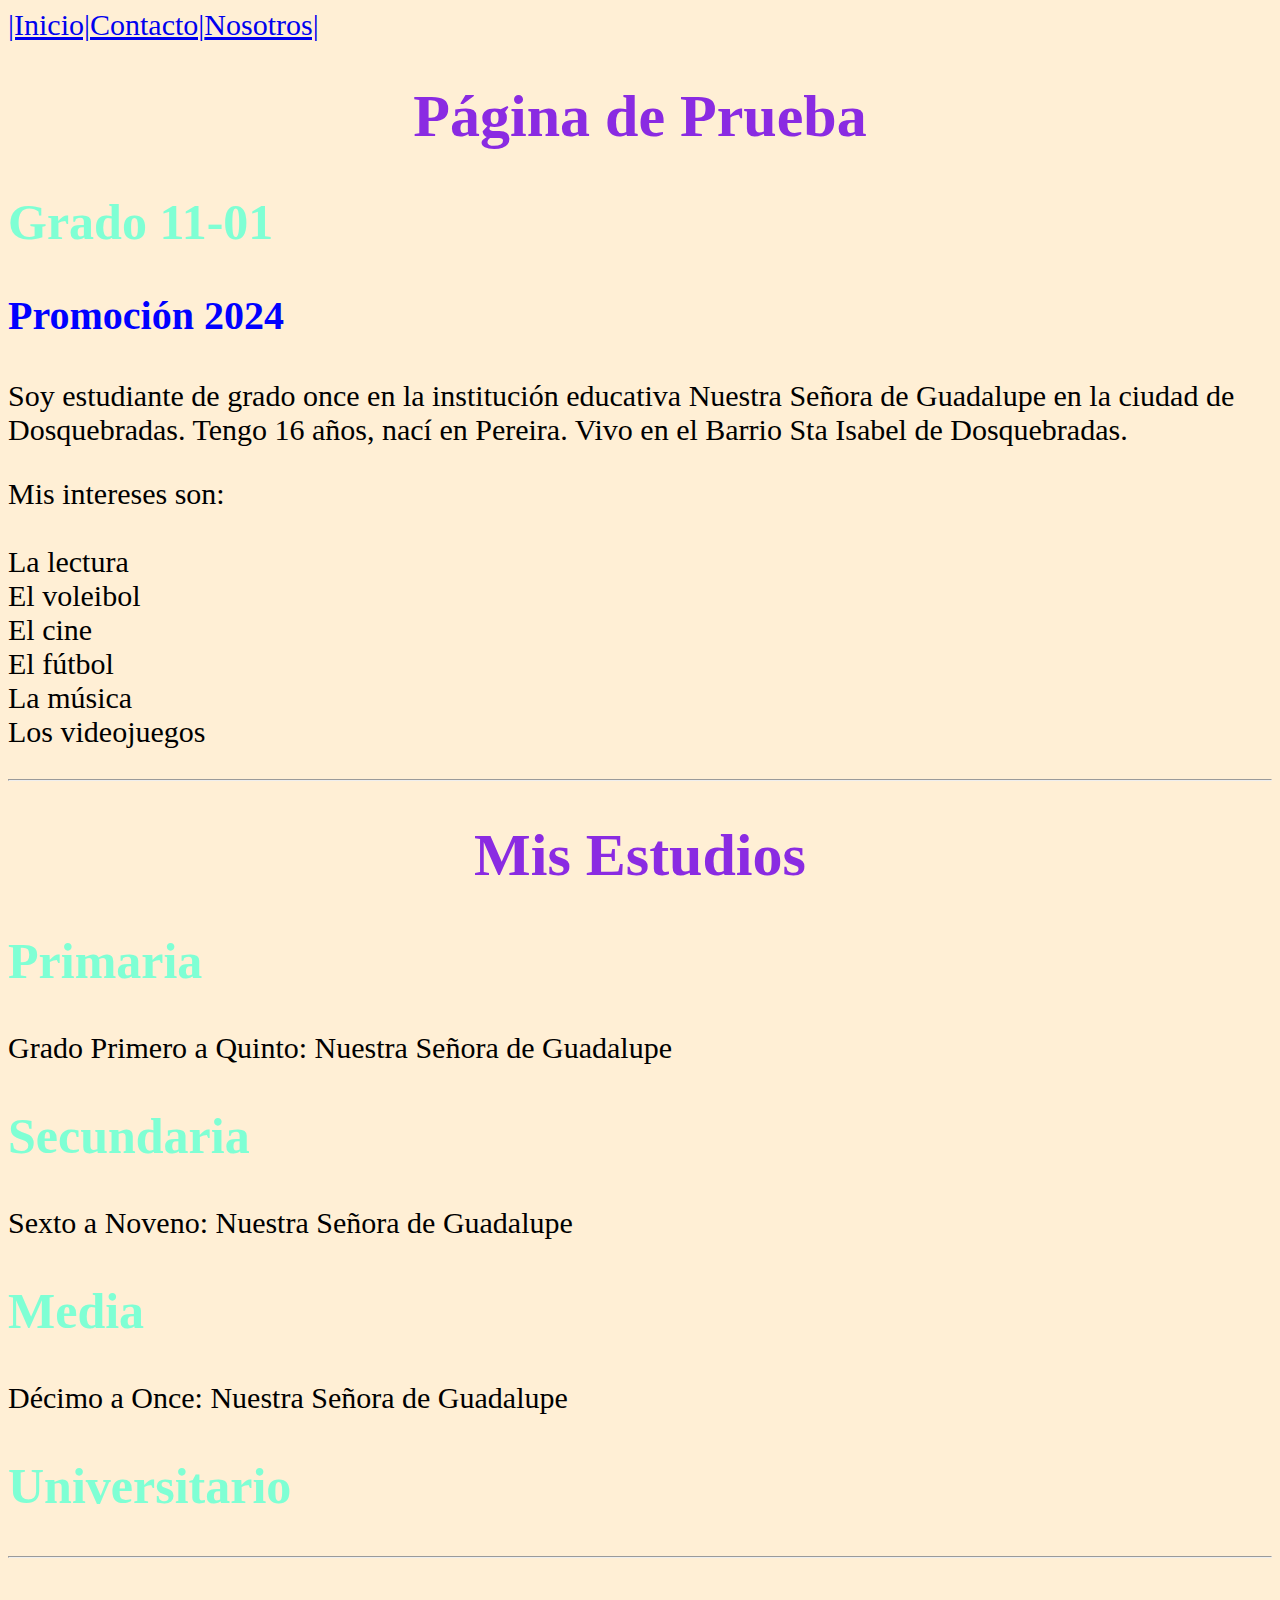
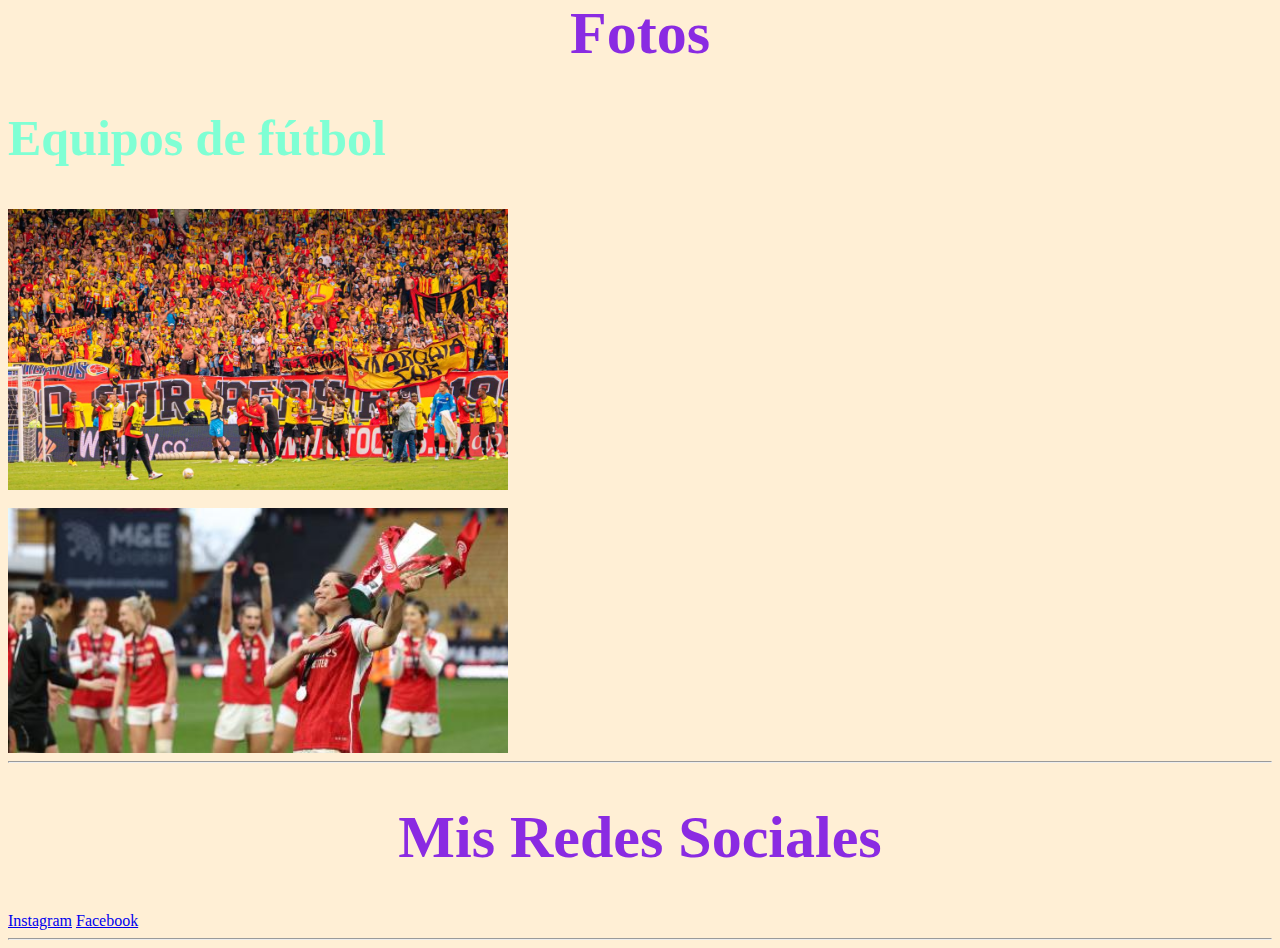
<file: index.html>
<html>
    <head>
        <title>Mi Página web</title>
        <link href="styles/etilos1.css" rel="stylesheet" type="text/css"/>
    </head>
    <body>
        <p><a href="index.html">|Inicio|</a><a href="contacto.html">Contacto|</a><a href="nosotros.html">Nosotros|</a></p>
        
        <h1>Página de Prueba</h1>
        <h2>Grado 11-01</h2>
        <h3>Promoción 2024</h3>
        <p>Soy estudiante de grado once en la institución educativa Nuestra Señora de Guadalupe en la ciudad de Dosquebradas. Tengo 16 años, nací en Pereira. Vivo en el Barrio Sta Isabel de Dosquebradas.</p>
        <p>Mis intereses son:<br/>
        <br/>
        La lectura<br/>
        El voleibol<br/>
        El cine<br/>
        El fútbol<br/>
        La música<br/>
        Los videojuegos</p>
        <hr/>
        <h1>Mis Estudios</h1>
        <h2>Primaria</h2>
        <p>Grado Primero a Quinto: Nuestra Señora de Guadalupe</p>
        <h2>Secundaria</h2>
        <p>Sexto a Noveno: Nuestra Señora de Guadalupe</p>
        <h2>Media</h2>
        <p>Décimo a Once: Nuestra Señora de Guadalupe</p>
        <h2>Universitario</h2>
        <hr/>
        <h1>Fotos</h1>
        <h2>Equipos de fútbol</h2>
        <img src="images/tribuna.jpg" width="500px"/>
        <br/>
        <br/>
        <img src="images/arsenal.jpeg" width="500px"/>
        <hr/>
        <h1>Mis Redes Sociales</h1>
        <a href="https://www.instagram.com/">Instagram</a>
        <a href="https://www.facebook.com/">Facebook</a>
        <hr /> 
    </body>
</html>
</file>
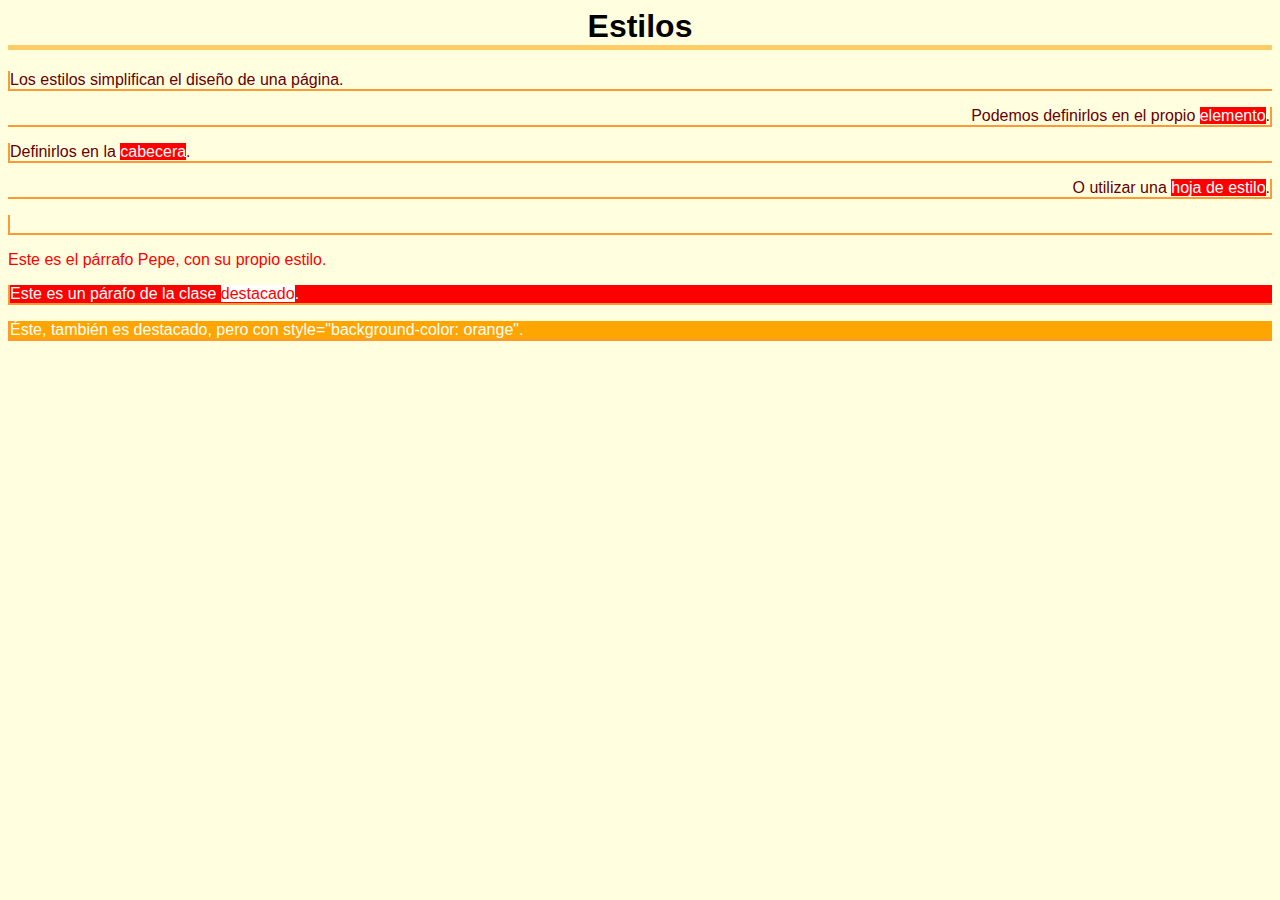
<file: prueba.html>
<html>
<head>
  <meta http-equiv="Content-Type" content="text/html; charset=iso-8859-1" />
  <title>Estilos</title>
  <style type="text/css">
   body {
   	font-family:sans-serif;
  	background-color: lightyellow;
   	}
   h1 {
  	border-bottom: #FFCC66 5px solid;
   	text-align: center;
   	}
   p {
   	color:#660000;
   	border: #FF9933 10px solid;
   	border-width: 0 0 2px 2px;
   	}
   p.derecha {
   	text-align: right;
   	border-width: 0 2px 2px 0;
   	}
   #Pepe {
   	color: red;
   	border-width: 0;
   	}
   .destacado {
   	color: white;
   	background-color: red;
   	}
   p.destacado span.destacado {
   	color: red;
   	background-color: white;
   	}
 </style>
</head>
<body>
 <h1>Estilos</h1>
 <p>Los estilos simplifican el dise&ntilde;o de una p&aacute;gina.</p>
 <p class="derecha">Podemos definirlos en el propio <span class="destacado">elemento</span>.</p>
 <p>Definirlos en la <span class="destacado">cabecera</span>.</p>
 <p class="derecha">O utilizar una <span class="destacado">hoja de estilo</span>.</p>
 <p>&nbsp;</p>
 <p id="Pepe">Este es el p&aacute;rrafo Pepe, con su propio estilo.</p>
 <p class="destacado">Este es un p&aacute;rafo de la clase <span class="destacado">destacado</span>.</p>
 <p class="destacado" style="background-color: orange">&Eacute;ste, tambi&eacute;n es destacado, 
    pero con style=&quot;background-color: orange&quot;.</p>
</body>
</html>
</file>
<file: styles/etilos1.css>
body{
    background-color: papayawhip;
}
h1{
    color:blueviolet;
    font-size: 60px;
    text-align: center;
}

h2{
    color:aquamarine;
    font-size: 50px;
}

h3{
    color: blue;
    font-size: 40px;
}

p{
    font-size: 30px;
  
}

a:active{
    
}
</file>
